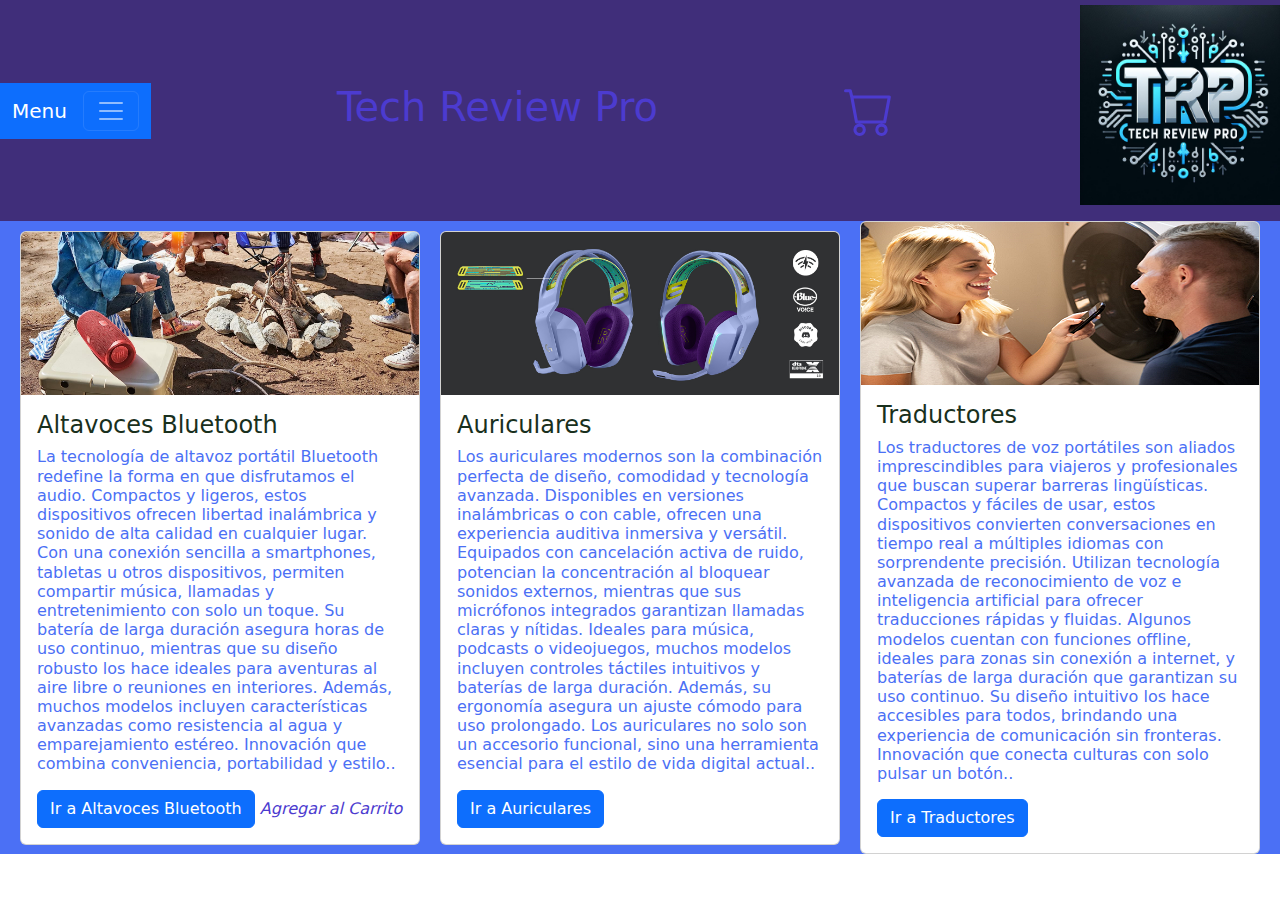
<file: index.html>
<!DOCTYPE html>
<html lang="es">
<head>
    <meta charset="UTF-8">
    <meta name="viewport" content="width=device-width, initial-scale=1.0">
    <link rel="stylesheet" href="css/style.css">
    <link rel="preconnect" href="https://fonts.googleapis.com">
    <link rel="preconnect" href="https://fonts.gstatic.com" crossorigin>
    <link href="https://fonts.googleapis.com/css2?family=Montserrat:ital,wght@0,100..900;1,100..900&family=Open+Sans:ital,wght@0,300..800;1,300..800&family=Poppins:ital,wght@0,100;0,200;0,300;0,400;0,500;0,600;0,700;0,800;0,900;1,100;1,200;1,300;1,400;1,500;1,600;1,700;1,800;1,900&display=swap" rel="stylesheet">
    <link href="https://cdn.jsdelivr.net/npm/bootstrap@5.3.3/dist/css/bootstrap.min.css" rel="stylesheet" integrity="sha384-QWTKZyjpPEjISv5WaRU9OFeRpok6YctnYmDr5pNlyT2bRjXh0JMhjY6hW+ALEwIH" crossorigin="anonymous">
    <title>Tech Review Pro</title>
</head>
<body>
    
    <header class="cabecera">
      <figure id="logo-empresa">
        <img id="logo" src="images/logo_canal_YT.jpeg" alt="Logo_TRP">
      </figure>
      <svg xmlns="http://www.w3.org/2000/svg" width="50" height="50"  fill="currentColor" class="bi bi-cart" viewBox="0 0 16 16">
        <path d="M0 1.5A.5.5 0 0 1 .5 1H2a.5.5 0 0 1 .485.379L2.89 3H14.5a.5.5 0 0 1 .491.592l-1.5 8A.5.5 0 0 1 13 12H4a.5.5 0 0 1-.491-.408L2.01 3.607 1.61 2H.5a.5.5 0 0 1-.5-.5M3.102 4l1.313 7h8.17l1.313-7zM5 12a2 2 0 1 0 0 4 2 2 0 0 0 0-4m7 0a2 2 0 1 0 0 4 2 2 0 0 0 0-4m-7 1a1 1 0 1 1 0 2 1 1 0 0 1 0-2m7 0a1 1 0 1 1 0 2 1 1 0 0 1 0-2"/>
      </svg>
        <h1 class="titulo">Tech Review Pro</h1>
        <nav class="navbar bg-primary" data-bs-theme="dark">
            <div class="container-fluid">
                <a class="navbar-brand" href="#">Menu</a>
                  <button class="navbar-toggler" type="button" data-bs-toggle="collapse" data-bs-target="#navbarNavDropdown" aria-controls="navbarNavDropdown" aria-expanded="false" aria-label="Toggle navigation">
                    <span class="navbar-toggler-icon"></span>
                  </button>
                <div class="collapse navbar-collapse" id="navbarNavDropdown">
                    <ul class="navbar-nav">
                      <li class="nav-item">
                        <a class="nav-link active" aria-current="page" href="#">Inicio</a>
                      </li>
                      <li class="nav-item">
                        <a class="nav-link" href="../pages/resenias.html">Reseñas</a>
                      </li>
                      <li class="nav-item">
                        <a class="nav-link" href="../pages/productos.html">Ofertas</a>
                      </li>
                        <li class="nav-item dropdown">
                         <a class="nav-link dropdown-toggle" href="#" role="button" data-bs-toggle="dropdown" aria-expanded="false">
                          Productos
                         </a>
                         <ul class="dropdown-menu">
                          <li><a class="dropdown-item" href="/pages/Auriculares.html">Auriculares</a></li>
                          <li><a class="dropdown-item" href="/pages/Traductores.html">Traductor de Voz</a></li>
                          <li><a class="dropdown-item" href="/pages/altavoces.html">Altavoces Bluetooth</a></li>
                         </ul>
                        </li>
                    </ul>
                </div>
            </div>
              
        </nav>
        
    </header>
    <main class="centrado">
      
          <div class="card" style="width: 25rem;">
              <img src="images/JBLConAmigos.jpg" class="card-img-top" alt="JBLConAmigos">
            <div class="card-body">
                <h5 class="card-title">Altavoces Bluetooth</h5>
                <p class="card-text">La tecnología de altavoz portátil Bluetooth redefine la forma en que disfrutamos el audio. Compactos y ligeros, estos dispositivos ofrecen libertad inalámbrica y sonido de alta calidad en cualquier lugar. Con una conexión sencilla a smartphones, tabletas u otros dispositivos, permiten compartir música, llamadas y entretenimiento con solo un toque. Su batería de larga duración asegura horas de uso continuo, mientras que su diseño robusto los hace ideales para aventuras al aire libre o reuniones en interiores. Además, muchos modelos incluyen características avanzadas como resistencia al agua y emparejamiento estéreo. Innovación que combina conveniencia, portabilidad y estilo..</p>
                <a href="#" class="btn btn-primary">Ir a Altavoces Bluetooth</a>
                <i class="bi bi-cart">Agregar al Carrito</i>
            </div>
          </div>
        

     
          <div class="card" style="width: 25rem;">
            <img src="images/Desglose_G733.jpg" class="card-img-top" alt="Auriculares">
            <div class="card-body">
              <h5 class="card-title">Auriculares</h5>
              <p class="card-text">Los auriculares modernos son la combinación perfecta de diseño, comodidad y tecnología avanzada. Disponibles en versiones inalámbricas o con cable, ofrecen una experiencia auditiva inmersiva y versátil. Equipados con cancelación activa de ruido, potencian la concentración al bloquear sonidos externos, mientras que sus micrófonos integrados garantizan llamadas claras y nítidas. Ideales para música, podcasts o videojuegos, muchos modelos incluyen controles táctiles intuitivos y baterías de larga duración. Además, su ergonomía asegura un ajuste cómodo para uso prolongado. Los auriculares no solo son un accesorio funcional, sino una herramienta esencial para el estilo de vida digital actual..</p>
              <a href="#" class="btn btn-primary">Ir a Auriculares</a>
            </div>
          </div>
        

      
          <div class="card" style="width: 25rem;">
              <img src="images/Cheetah_Talk_plus.png" class="card-img-top" alt="traductores">
              <div class="card-body">
                <h5 class="card-title">Traductores</h5>
                <p class="card-text">Los traductores de voz portátiles son aliados imprescindibles para viajeros y profesionales que buscan superar barreras lingüísticas. Compactos y fáciles de usar, estos dispositivos convierten conversaciones en tiempo real a múltiples idiomas con sorprendente precisión. Utilizan tecnología avanzada de reconocimiento de voz e inteligencia artificial para ofrecer traducciones rápidas y fluidas. Algunos modelos cuentan con funciones offline, ideales para zonas sin conexión a internet, y baterías de larga duración que garantizan su uso continuo. Su diseño intuitivo los hace accesibles para todos, brindando una experiencia de comunicación sin fronteras. Innovación que conecta culturas con solo pulsar un botón..</p>
                <a href="#" class="btn btn-primary">Ir a Traductores</a>
              </div>
            </div>
       
      
      

      

      
        
    </main>
    <footer>
        
    </footer>
    <script src="https://cdn.jsdelivr.net/npm/bootstrap@5.3.3/dist/js/bootstrap.bundle.min.js" integrity="sha384-YvpcrYf0tY3lHB60NNkmXc5s9fDVZLESaAA55NDzOxhy9GkcIdslK1eN7N6jIeHz" crossorigin="anonymous"></script>
</body>
</html>
</file>
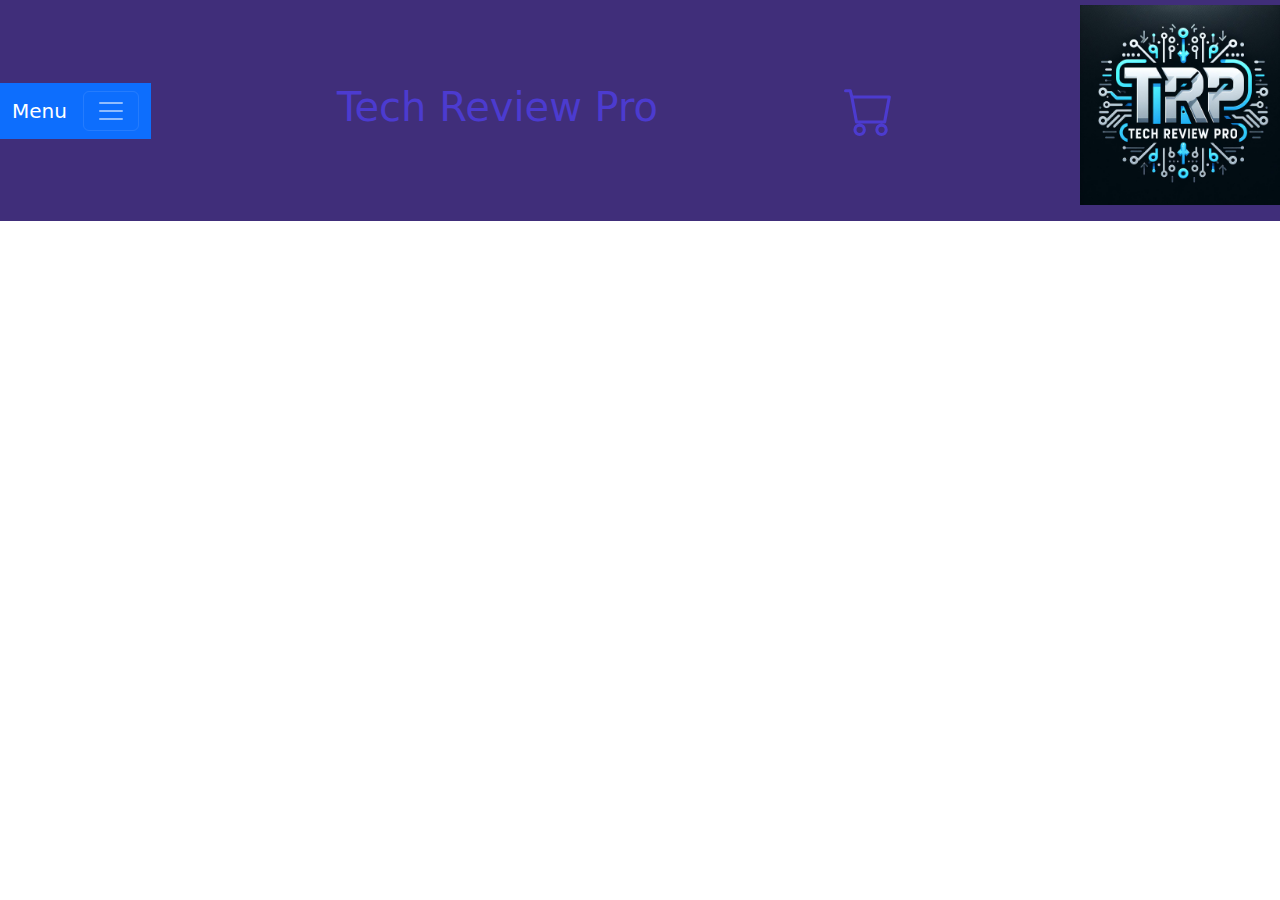
<file: pages/altavoces.html>
<!DOCTYPE html>
<html lang="en">
<head>
    <meta charset="UTF-8">
    <meta name="viewport" content="width=device-width, initial-scale=1.0">
    <link rel="stylesheet" href="/css/style.css">
    <link rel="preconnect" href="https://fonts.googleapis.com">
    <link rel="preconnect" href="https://fonts.gstatic.com" crossorigin>
    <link href="https://fonts.googleapis.com/css2?family=Montserrat:ital,wght@0,100..900;1,100..900&family=Open+Sans:ital,wght@0,300..800;1,300..800&family=Poppins:ital,wght@0,100;0,200;0,300;0,400;0,500;0,600;0,700;0,800;0,900;1,100;1,200;1,300;1,400;1,500;1,600;1,700;1,800;1,900&display=swap" rel="stylesheet">
    <link href="https://cdn.jsdelivr.net/npm/bootstrap@5.3.3/dist/css/bootstrap.min.css" rel="stylesheet" integrity="sha384-QWTKZyjpPEjISv5WaRU9OFeRpok6YctnYmDr5pNlyT2bRjXh0JMhjY6hW+ALEwIH" crossorigin="anonymous">
    <title>Altavoces Bluetooth</title>
</head>
<body>
    <header class="cabecera">
        <figure id="logo-empresa">
          <img id="logo" src="../images/logo_canal_YT.jpeg" alt="Logo_TRP">
        </figure>
        <svg xmlns="http://www.w3.org/2000/svg" width="50" height="50"  fill="currentColor" class="bi bi-cart" viewBox="0 0 16 16">
          <path d="M0 1.5A.5.5 0 0 1 .5 1H2a.5.5 0 0 1 .485.379L2.89 3H14.5a.5.5 0 0 1 .491.592l-1.5 8A.5.5 0 0 1 13 12H4a.5.5 0 0 1-.491-.408L2.01 3.607 1.61 2H.5a.5.5 0 0 1-.5-.5M3.102 4l1.313 7h8.17l1.313-7zM5 12a2 2 0 1 0 0 4 2 2 0 0 0 0-4m7 0a2 2 0 1 0 0 4 2 2 0 0 0 0-4m-7 1a1 1 0 1 1 0 2 1 1 0 0 1 0-2m7 0a1 1 0 1 1 0 2 1 1 0 0 1 0-2"/>
        </svg>
          <h1 class="titulo">Tech Review Pro</h1>
          <nav class="navbar bg-primary" data-bs-theme="dark">
              <div class="container-fluid">
                  <a class="navbar-brand" href="#">Menu</a>
                    <button class="navbar-toggler" type="button" data-bs-toggle="collapse" data-bs-target="#navbarNavDropdown" aria-controls="navbarNavDropdown" aria-expanded="false" aria-label="Toggle navigation">
                      <span class="navbar-toggler-icon"></span>
                    </button>
                  <div class="collapse navbar-collapse" id="navbarNavDropdown">
                      <ul class="navbar-nav">
                        <li class="nav-item">
                          <a class="nav-link active" aria-current="page" href="../index.html">Inicio</a>
                        </li>
                        <li class="nav-item">
                          <a class="nav-link" href="../proyecto_Trp/pages/resenias.html">Reseñas</a>
                        </li>
                        <li class="nav-item">
                          <a class="nav-link" href="../proyecto_Trp/pages/productos.html">Ofertas</a>
                        </li>
                          <li class="nav-item dropdown">
                           <a class="nav-link dropdown-toggle" href="#" role="button" data-bs-toggle="dropdown" aria-expanded="false">
                            Productos
                           </a>
                           <ul class="dropdown-menu">
                            <li><a class="dropdown-item" href="../pages/Auriculares.html">Auriculares</a></li>
                            <li><a class="dropdown-item" href="../pages/Traductores.html">Traductor de Voz</a></li>
                            <li><a class="dropdown-item" href="../pages/altavoces.html">Altavoces Bluetooth</a></li>
                           </ul>
                          </li>
                      </ul>
                  </div>
              </div>
                
          </nav>
          
      </header>
</body>
</html>
</file>
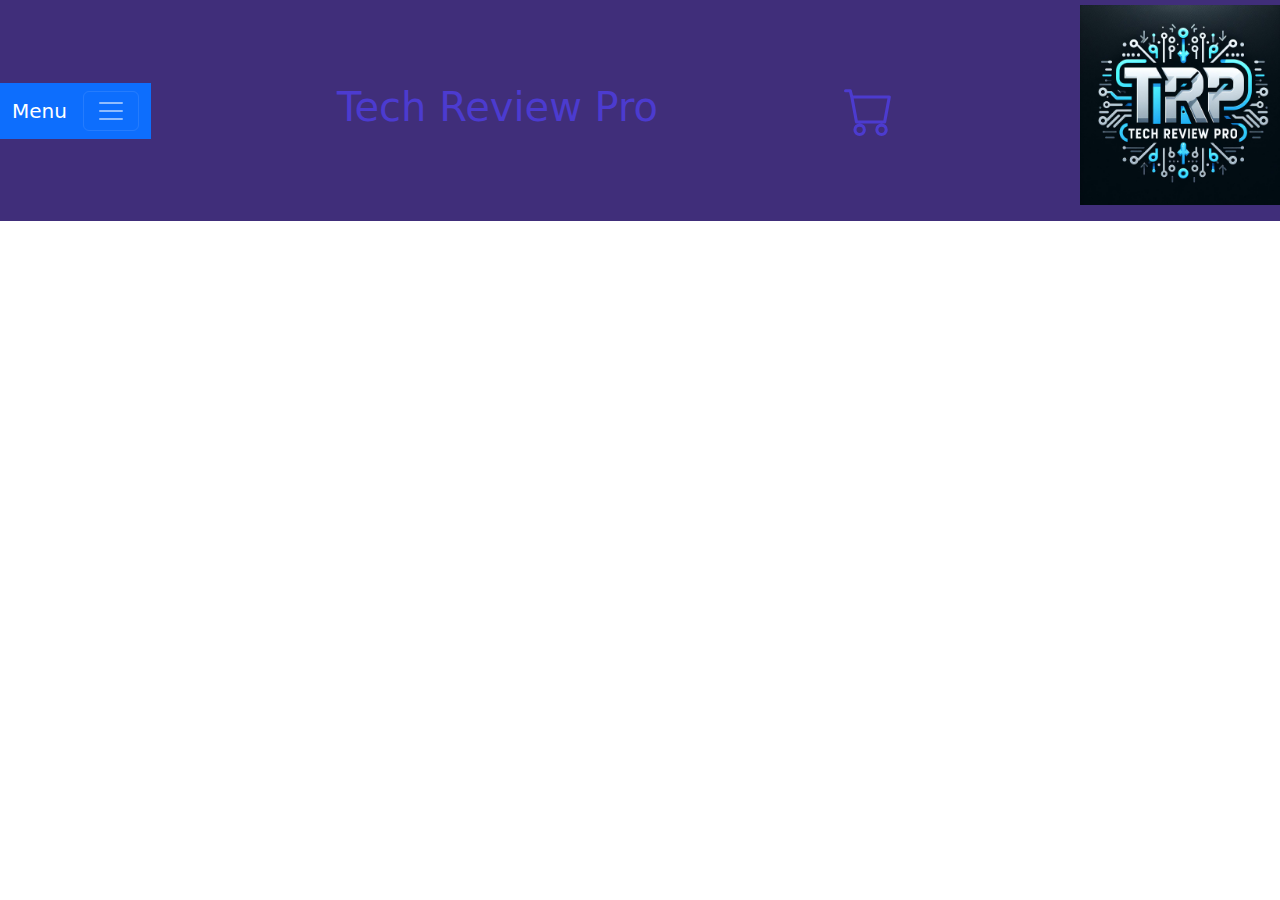
<file: pages/Auriculares.html>
<!DOCTYPE html>
<html lang="en">
<head>
    <meta charset="UTF-8">
    <meta name="viewport" content="width=device-width, initial-scale=1.0">
    <link rel="stylesheet" href="/css/style.css">
    <link rel="preconnect" href="https://fonts.googleapis.com">
    <link rel="preconnect" href="https://fonts.gstatic.com" crossorigin>
    <link href="https://fonts.googleapis.com/css2?family=Montserrat:ital,wght@0,100..900;1,100..900&family=Open+Sans:ital,wght@0,300..800;1,300..800&family=Poppins:ital,wght@0,100;0,200;0,300;0,400;0,500;0,600;0,700;0,800;0,900;1,100;1,200;1,300;1,400;1,500;1,600;1,700;1,800;1,900&display=swap" rel="stylesheet">
    <link href="https://cdn.jsdelivr.net/npm/bootstrap@5.3.3/dist/css/bootstrap.min.css" rel="stylesheet" integrity="sha384-QWTKZyjpPEjISv5WaRU9OFeRpok6YctnYmDr5pNlyT2bRjXh0JMhjY6hW+ALEwIH" crossorigin="anonymous">
    <title>Auriculares</title>
</head>
<body>
    <header class="cabecera">
        <figure id="logo-empresa">
          <img id="logo" src="../images/logo_canal_YT.jpeg" alt="Logo_TRP">
        </figure>
        <svg xmlns="http://www.w3.org/2000/svg" width="50" height="50"  fill="currentColor" class="bi bi-cart" viewBox="0 0 16 16">
          <path d="M0 1.5A.5.5 0 0 1 .5 1H2a.5.5 0 0 1 .485.379L2.89 3H14.5a.5.5 0 0 1 .491.592l-1.5 8A.5.5 0 0 1 13 12H4a.5.5 0 0 1-.491-.408L2.01 3.607 1.61 2H.5a.5.5 0 0 1-.5-.5M3.102 4l1.313 7h8.17l1.313-7zM5 12a2 2 0 1 0 0 4 2 2 0 0 0 0-4m7 0a2 2 0 1 0 0 4 2 2 0 0 0 0-4m-7 1a1 1 0 1 1 0 2 1 1 0 0 1 0-2m7 0a1 1 0 1 1 0 2 1 1 0 0 1 0-2"/>
        </svg>
          <h1 class="titulo">Tech Review Pro</h1>
          <nav class="navbar bg-primary" data-bs-theme="dark">
              <div class="container-fluid">
                  <a class="navbar-brand" href="#">Menu</a>
                    <button class="navbar-toggler" type="button" data-bs-toggle="collapse" data-bs-target="#navbarNavDropdown" aria-controls="navbarNavDropdown" aria-expanded="false" aria-label="Toggle navigation">
                      <span class="navbar-toggler-icon"></span>
                    </button>
                  <div class="collapse navbar-collapse" id="navbarNavDropdown">
                      <ul class="navbar-nav">
                        <li class="nav-item">
                          <a class="nav-link active" aria-current="page" href="../index.html">Inicio</a>
                        </li>
                        <li class="nav-item">
                          <a class="nav-link" href="../proyecto_Trp/pages/resenias.html">Reseñas</a>
                        </li>
                        <li class="nav-item">
                          <a class="nav-link" href="../proyecto_Trp/pages/productos.html">Ofertas</a>
                        </li>
                          <li class="nav-item dropdown">
                           <a class="nav-link dropdown-toggle" href="#" role="button" data-bs-toggle="dropdown" aria-expanded="false">
                            Productos
                           </a>
                           <ul class="dropdown-menu">
                            <li><a class="dropdown-item" href="#">Auriculares</a></li>
                            <li><a class="dropdown-item" href="../pages/Traductores.html">Traductor de Voz</a></li>
                            <li><a class="dropdown-item" href="../pages/altavoces.html">Altavoces Bluetooth</a></li>
                           </ul>
                          </li>
                      </ul>
                  </div>
              </div>
                
          </nav>
          
      </header>
    







    <script src="https://cdn.jsdelivr.net/npm/bootstrap@5.3.3/dist/js/bootstrap.bundle.min.js" integrity="sha384-YvpcrYf0tY3lHB60NNkmXc5s9fDVZLESaAA55NDzOxhy9GkcIdslK1eN7N6jIeHz" crossorigin="anonymous"></script>
</body>
</html>
</file>
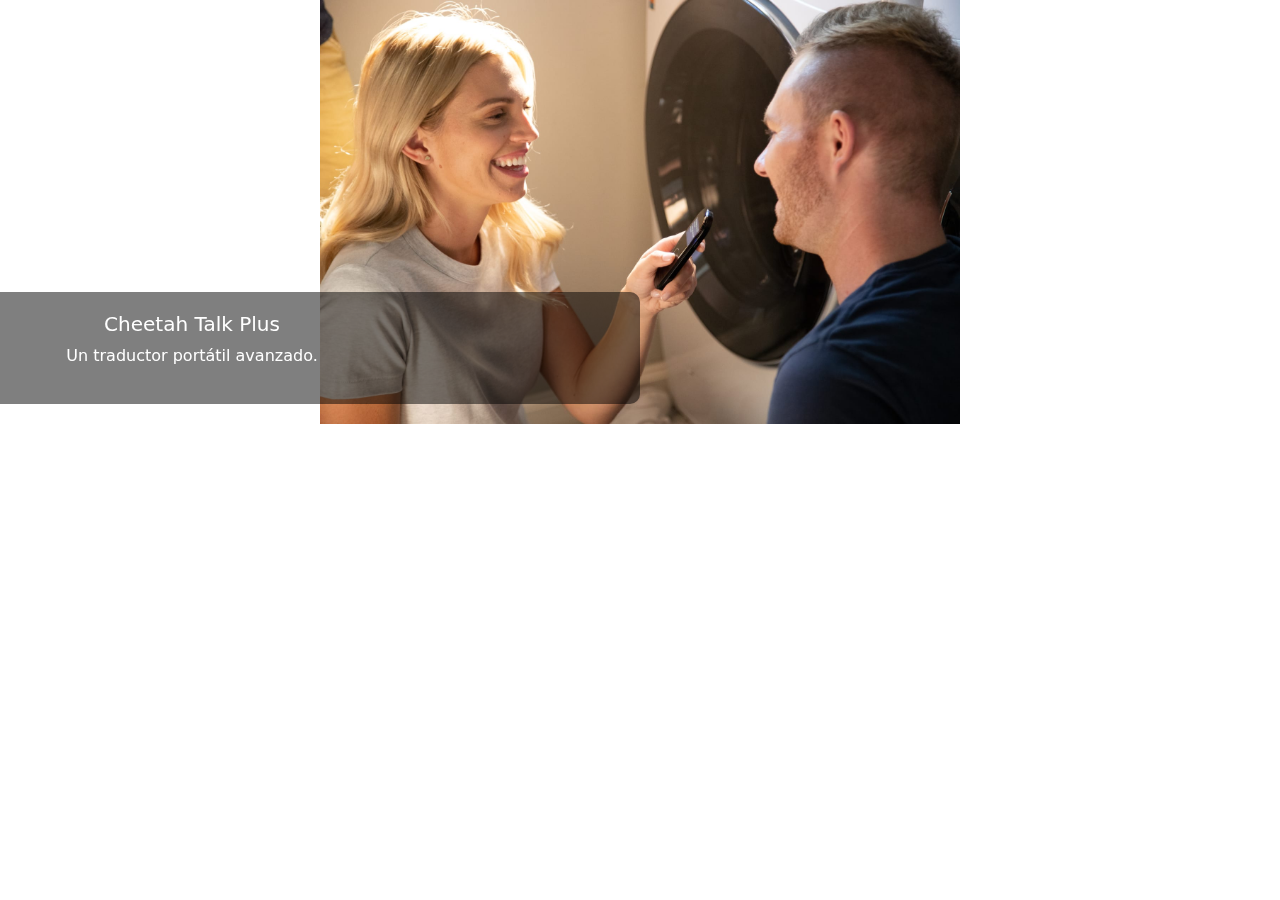
<file: pages/productos.html>
<!DOCTYPE html>
<html lang="en">
<head>
    <meta charset="UTF-8">
    <meta name="viewport" content="width=device-width, initial-scale=1.0">
    <link rel="stylesheet" href="/css/style.css">
    <link rel="preconnect" href="https://fonts.googleapis.com">
    <link rel="preconnect" href="https://fonts.gstatic.com" crossorigin>
    <link href="https://fonts.googleapis.com/css2?family=Montserrat:ital,wght@0,100..900;1,100..900&family=Open+Sans:ital,wght@0,300..800;1,300..800&family=Poppins:ital,wght@0,100;0,200;0,300;0,400;0,500;0,600;0,700;0,800;0,900;1,100;1,200;1,300;1,400;1,500;1,600;1,700;1,800;1,900&display=swap" rel="stylesheet">
    <link href="https://cdn.jsdelivr.net/npm/bootstrap@5.3.3/dist/css/bootstrap.min.css" rel="stylesheet" integrity="sha384-QWTKZyjpPEjISv5WaRU9OFeRpok6YctnYmDr5pNlyT2bRjXh0JMhjY6hW+ALEwIH" crossorigin="anonymous">
    <title>Tech Review Pro</title>
</head>
<body class="cuerpo-carrusel">

    <div id="carouselExampleAutoplaying" class="carousel slide" data-bs-ride="carousel">
        <div class="carousel-inner">
          <div class="carousel-item active">
            <img src="../images/Cheetah_Talk_plus.jpeg" class="custom-img"alt="...">
            <div class="carousel-caption">
                    <h5>Cheetah Talk Plus</h5>
                    <p>Un traductor portátil avanzado.</p>
            </div>
          </div>
          <div class="carousel-item">
            <img src="../images/Desglose_G733.jpg" class="custom-img" alt="...">
            <div class="carousel-caption">
                <h5>Desglose G733</h5>
                <p>Descubre la tecnología detrás del diseño.</p>
            </div>
          </div>
          <div class="carousel-item">
            <img src="../images/JBLConAmigos.jpg" class="custom-img" alt="...">
            <div class="carousel-caption">
                <h5>JBL con Amigos</h5>
                <p>Una experiencia auditiva única.</p>
            </div>
          </div>
        </div>
        <button class="carousel-control-prev" type="button" data-bs-target="#carouselExampleAutoplaying" data-bs-slide="prev">
          <span class="carousel-control-prev-icon" aria-hidden="true"></span>
          <span class="visually-hidden">Previous</span>
        </button>
        <button class="carousel-control-next" type="button" data-bs-target="#carouselExampleAutoplaying" data-bs-slide="next">
          <span class="carousel-control-next-icon" aria-hidden="true"></span>
          <span class="visually-hidden">Next</span>
        </button>
      </div>
    














    <script src="https://cdn.jsdelivr.net/npm/bootstrap@5.3.3/dist/js/bootstrap.bundle.min.js" integrity="sha384-YvpcrYf0tY3lHB60NNkmXc5s9fDVZLESaAA55NDzOxhy9GkcIdslK1eN7N6jIeHz" crossorigin="anonymous"></script>
</body>
</html>
</file>
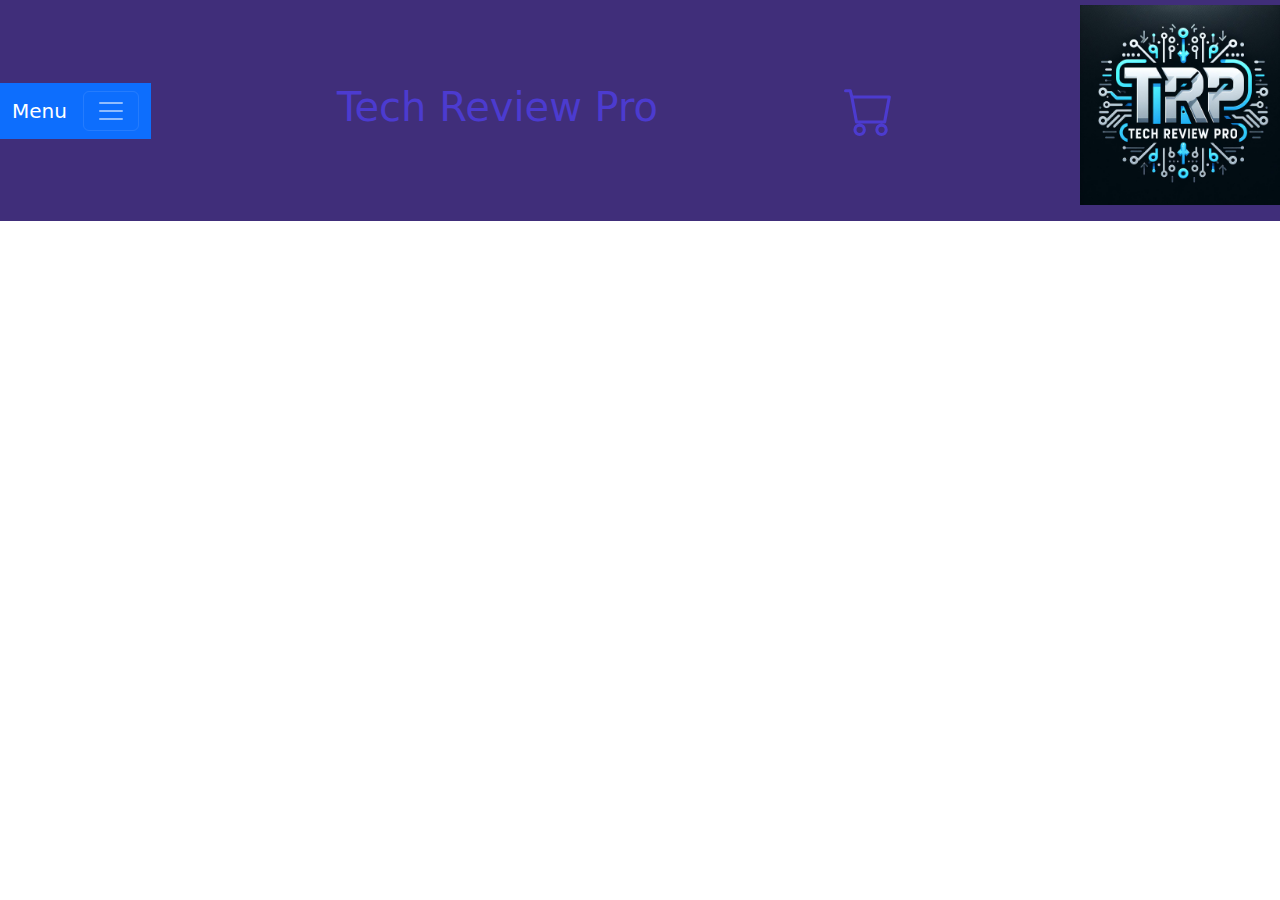
<file: pages/Traductores.html>
<!DOCTYPE html>
<html lang="en">
<head>
    <meta charset="UTF-8">
    <meta name="viewport" content="width=device-width, initial-scale=1.0">
    <link rel="stylesheet" href="/css/style.css">
    <link rel="preconnect" href="https://fonts.googleapis.com">
    <link rel="preconnect" href="https://fonts.gstatic.com" crossorigin>
    <link href="https://fonts.googleapis.com/css2?family=Montserrat:ital,wght@0,100..900;1,100..900&family=Open+Sans:ital,wght@0,300..800;1,300..800&family=Poppins:ital,wght@0,100;0,200;0,300;0,400;0,500;0,600;0,700;0,800;0,900;1,100;1,200;1,300;1,400;1,500;1,600;1,700;1,800;1,900&display=swap" rel="stylesheet">
    <link href="https://cdn.jsdelivr.net/npm/bootstrap@5.3.3/dist/css/bootstrap.min.css" rel="stylesheet" integrity="sha384-QWTKZyjpPEjISv5WaRU9OFeRpok6YctnYmDr5pNlyT2bRjXh0JMhjY6hW+ALEwIH" crossorigin="anonymous">
    <title>Traductores de Voz</title>
</head>
<body>
    <header class="cabecera">
        <figure id="logo-empresa">
          <img id="logo" src="../images/logo_canal_YT.jpeg" alt="Logo_TRP">
        </figure>
        <svg xmlns="http://www.w3.org/2000/svg" width="50" height="50"  fill="currentColor" class="bi bi-cart" viewBox="0 0 16 16">
          <path d="M0 1.5A.5.5 0 0 1 .5 1H2a.5.5 0 0 1 .485.379L2.89 3H14.5a.5.5 0 0 1 .491.592l-1.5 8A.5.5 0 0 1 13 12H4a.5.5 0 0 1-.491-.408L2.01 3.607 1.61 2H.5a.5.5 0 0 1-.5-.5M3.102 4l1.313 7h8.17l1.313-7zM5 12a2 2 0 1 0 0 4 2 2 0 0 0 0-4m7 0a2 2 0 1 0 0 4 2 2 0 0 0 0-4m-7 1a1 1 0 1 1 0 2 1 1 0 0 1 0-2m7 0a1 1 0 1 1 0 2 1 1 0 0 1 0-2"/>
        </svg>
          <h1 class="titulo">Tech Review Pro</h1>
          <nav class="navbar bg-primary" data-bs-theme="dark">
              <div class="container-fluid">
                  <a class="navbar-brand" href="#">Menu</a>
                    <button class="navbar-toggler" type="button" data-bs-toggle="collapse" data-bs-target="#navbarNavDropdown" aria-controls="navbarNavDropdown" aria-expanded="false" aria-label="Toggle navigation">
                      <span class="navbar-toggler-icon"></span>
                    </button>
                  <div class="collapse navbar-collapse" id="navbarNavDropdown">
                      <ul class="navbar-nav">
                        <li class="nav-item">
                          <a class="nav-link active" aria-current="page" href="../index.html">Inicio</a>
                        </li>
                        <li class="nav-item">
                          <a class="nav-link" href="/pages/resenias.html">Reseñas</a>
                        </li>
                        <li class="nav-item">
                          <a class="nav-link" href="../pages/productos.html">Ofertas</a>
                        </li>
                          <li class="nav-item dropdown">
                           <a class="nav-link dropdown-toggle" href="#" role="button" data-bs-toggle="dropdown" aria-expanded="false">
                            Productos
                           </a>
                           <ul class="dropdown-menu">
                            <li><a class="dropdown-item" href="../pages/Auriculares.html">Auriculares</a></li>
                            <li><a class="dropdown-item" href="../pages/Traductores.html">Traductor de Voz</a></li>
                            <li><a class="dropdown-item" href="../pages/altavoces.html">Altavoces Bluetooth</a></li>
                           </ul>
                          </li>
                      </ul>
                  </div>
              </div>
                
          </nav>
          
      </header>
</body>
</html>
</file>
<file: css/style.css>
*{
    margin: 0;
    padding: 0;
}
body {
    background-color: #4B70F5

}
.cabecera {
    display: flex;
    flex-direction: row-reverse;
    flex-wrap: wrap;
    justify-content: space-between;
    align-items: center;
    background-color: #402E7A;
    align-content: center;
}
#logo-empresa  {
    margin-top: 5px;
    padding: 0;
    

}
#logo {
    width: 100%;
    height: 200px;
    
    
}

.bi-cart {
    color: #4C3BCF;
    transition: color 0.3s ease; 
}
.bi-cart :hover {
    color:#4B70F5;
    transform: scaleX(1);
    -webkit-transform: scaleX(1);
    -moz-transform: scaleX(1);
    -ms-transform: scaleX(1);
    -o-transform: scaleX(1);
}

.titulo {
    color:#4C3BCF;
    justify-items: center;
    align-self: center;
    text-align: end;
}
.centrado {
    display: flex;
    flex-wrap: wrap;
    justify-content: center;
    align-items: center;
    align-content: center;
    gap: 20px;
    background-color: #4B70F5;
    
}
.card  {
    align-self: auto;
   justify-self: auto;
   width: 100%;
   height: auto;
}
.card-body .card-title {
    margin-bottom: 0.5rem;
    font-size: 1.5rem;
    color: #19301d;
}

.card-body .card-text {
    font-size: 1rem;
    line-height:1.2;
    color: #4B70F5;
    font-weight: 500;
}
/*Estilo del carrusel*/

.custom-img {
    width: 50% ;
    margin: 0 auto;
    display: block;
}
.carousel-inner {
    text-align: center; /* Centra contenido dentro del carrusel */
  }
  
.carousel-caption {
    position: absolute;
    bottom: 10%; /* Ajusta la posición del texto */
    left: 50%;
    transform: translateX(-50%);
    background-color: rgba(0, 0, 0, 0.5); /* Fondo semi-transparente */
    color: #fff; /* Color del texto */
    padding: 10px 20px; /* Espaciado interno */
    border-radius: 10px; /* Bordes redondeados */
    text-align: center; /* Centrar texto */
  }
  @media (max-width: 768px) {
    .custom-img {
      width: 75%; /* Ajusta tamaño de imagen en pantallas pequeñas */
    }
    .carousel-caption {
      font-size: 14px; /* Reduce tamaño de texto */
      padding: 5px 10px;
    }
  }
</file>
